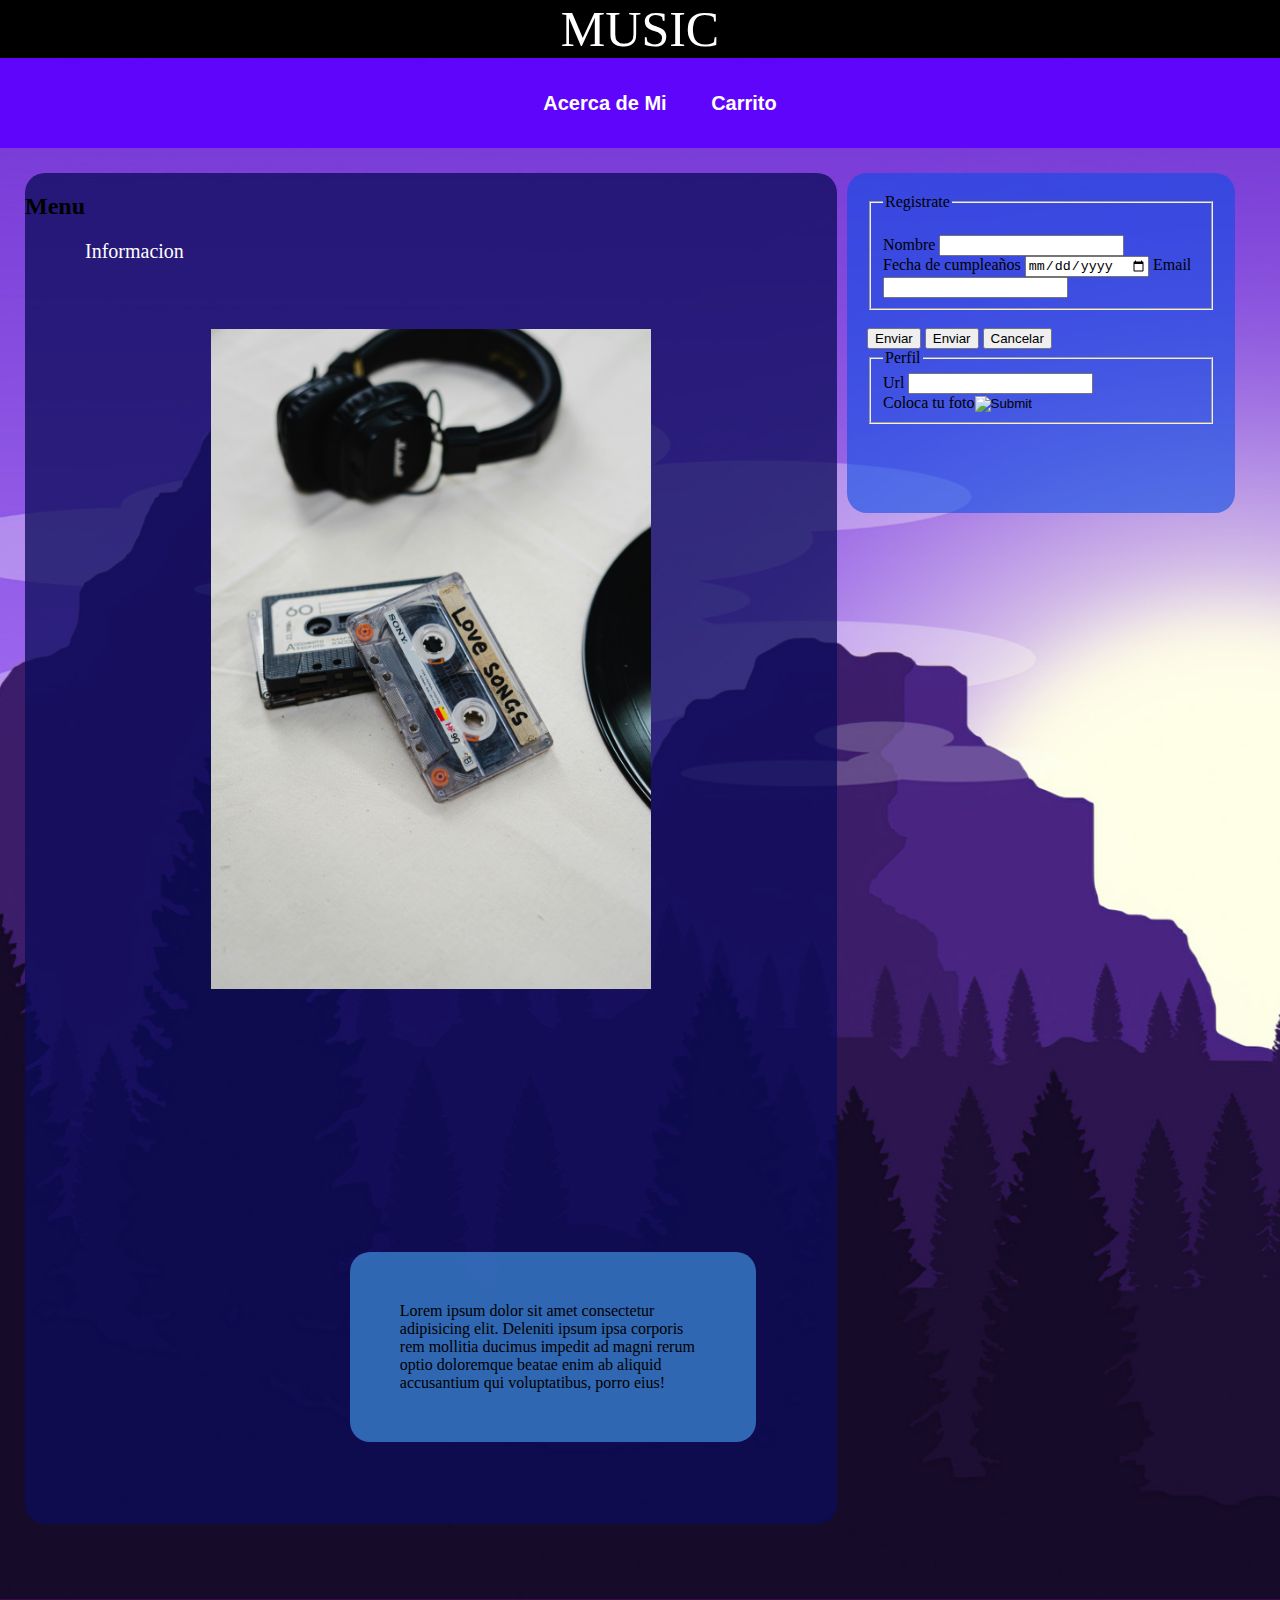
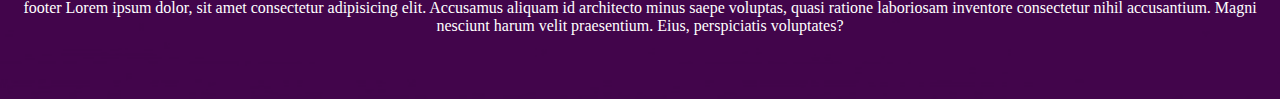
<file: index.html>
<!DOCTYPE html>
<html lang="en">
<head>
    <meta charset="UTF-8">
    <meta name="viewport" content="width=device-width, initial-scale=1.0">
    <title>est04</title>
    <link rel="stylesheet" href="style.css"/>
</head>
<body class="bodyIndex">
    <header class="header">MUSIC
    </header>
    <nav class="menu">
    <div class="info">
        <ul>
            <li><a href="AcercaDeMi.html">Acerca de Mi</a></li>
            <li><a href="">Carrito</a></li>
        </ul>
    </div>
    </nav>
    <div class="container">
        <section class="section">
            <h2>
                Menu
            </h2>
            <ul class="menu_02">
                <li><a href="#footer">Informacion</a></li>
            </ul>
            <div class="slider-frame">
                <ul>
                    <li><img src="img-slidr/pexels-cottonbro-3944105.jpg" alt=""></li>
                    <li><img src="img-slidr/pexels-edwardeyer-811838.jpg" alt=""></li>
                    <li><img src="img-slidr/pexels-kayaartss-20219975.jpg" alt=""></li>
                    <li><img src="img-slidr/pexels-shamil-muzheidov-949294232-20260233.jpg" alt=""></li>
                </ul>
            </div>
            <div>
                <article class="article">
                Lorem ipsum dolor sit amet consectetur adipisicing elit. Deleniti ipsum ipsa corporis rem mollitia ducimus impedit ad magni rerum optio doloremque beatae enim ab aliquid accusantium qui voluptatibus, porro eius! 
                </article>
            </div>
            
        </section>
        <aside class="aside">
            <form action="" method="post">
                <fieldset>
                    <legend>Registrate</legend><br>
                        <label for="">Nombre</label> 
                        <input type="text" name="" id=""><br>
                        <label for="">Fecha de cumpleaños</label>
                        <input type="date" name="" id=""> 
                        <label for="">Email</label>
                        <input type="email" name="" id="">
                </fieldset>
                <br>
                    <input type="button" value="Enviar">
                    <input type="submit" value="Enviar">
                    <input type="reset" value="Cancelar">
                <fieldset>
                        <legend>Perfil</legend>
                        Url <input type="url" name="" id=""> <br>
                        Coloca tu foto<input type="image" name="" id="">
                </fieldset>
                <br><br>
            </form>
        </aside>
    </div >
    
    <footer class="footer" id="footer">footer
        Lorem ipsum dolor, sit amet consectetur adipisicing elit. Accusamus aliquam id architecto minus saepe voluptas, quasi ratione laboriosam inventore consectetur nihil accusantium. Magni nesciunt harum velit praesentium. Eius, perspiciatis voluptates?
    </footer>
</body>
</html>
</file>
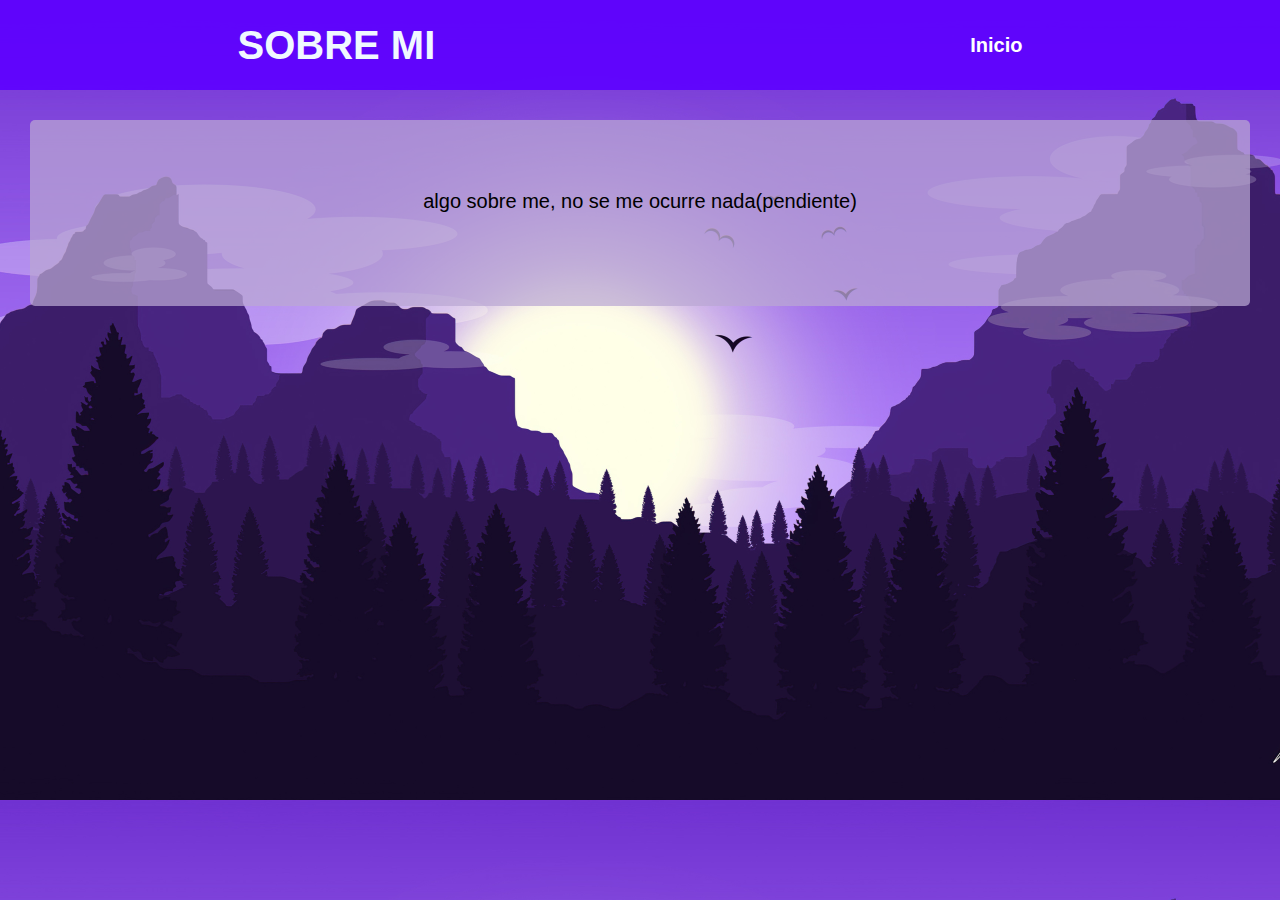
<file: AcercaDeMi.html>
<!DOCTYPE html>
<html lang="en">
<head>
    <meta charset="UTF-8">
    <meta name="viewport" content="width=device-width, initial-scale=1.0">
    <title>Document</title>
    <link rel="stylesheet" href="style.css">
</head>
<body class="bodyIndex">
    <header>
        <nav class="menu">
            <h1 class="titulo">SOBRE MI</h1>
                <ul>
                    <li><a href="index.html">Inicio</a></li>
                </ul>
        </nav>
    </header>
    <div class="textoIndex">
        <p>
        <center>algo sobre me, no se me ocurre nada(pendiente)</center><br>
        </p>
    </div>
</body>
</html>
</file>
<file: style.css>
.bodyIndex {
    margin: 0;
    padding: 0;
    background-image: url(birds-vector-landscape-minimal-4k-ur-2560x1600.jpg);
    background-size: cover;
    background-repeat: repeat;
    justify-content: space-between;
}

.header{
    font-size: 50px;
    background-color: black;
    color: white;
    margin: 0%;
    text-align: center;
}

.menu {
    display: flex;
    align-items: center;
    justify-content: space-around;
    font-weight: bold;
    font-family: Verdana, Geneva, Tahoma, sans-serif;
    background-color: rgba(93, 0, 255, 0.911);
    height: 90px;
}

.titulo {
    color: aliceblue;
    font-size: 40px;
    font-weight: bold;
    font-family: Verdana, Geneva, Tahoma, sans-serif;
}

ul li {
    display: inline-block;
    padding: 0px 20px;
}

.textoIndex {
    background-color: rgba(186, 168, 210, 0.721);
    padding: 50px;
    position:relative;
    margin: 30px;
    border-radius: 5px;
    font-size: 20px;
    font-family: "Gill Sans", "Gill Sans MT", Calibri, "Trebuchet MS", sans-serif;
    
}
/*menu*/
a{
    color: white;
    text-decoration: none;
    font-size: 20px;
}


html{
    scroll-behavior: smooth;
}
/*maqueta*/
.container{
    display: flex;
    overflow-x: hidden;
    padding: 20px;
    padding-right: 100px;
}

.section{
    flex: 0 0 70%;
    height: auto;
    margin: 5px;
    border-radius: 20px;
    background-color: rgba(12, 12, 91, 0.767);
}

.article{
    background-color: rgba(68, 156, 234, 0.636);
    margin-top: 30%;
    margin-bottom: 10%;
    margin-left: 40%;
    margin-right: 10%;
    height: 90px;
    border-radius: 20px;
    padding: 50px;
    scrollbar-width: 100px;
}

.aside{
    background-color: rgba(11, 76, 228, 0.6);
    flex: 0 0 30%;
    height: 300px;
    width: 50px;
    margin: 5px;
    padding: 20px;
    margin-right: 20px;
    border-radius: 20px;
    padding-top: 20px;
    padding-left: 20px;
    padding-right: 20px;

}

.footer{
    background-color: rgba(99, 2, 100, 0.579);
    color: white;
    margin-top: 50px;
    width: 100%;
    height: 100px;
    text-align: center;
}

.info{
    display: flex;
    justify-content: end;
}

/*slider*/
.slider-frame{
    width: 480px;
    height: auto;
    margin: 50px auto;
    overflow: hidden;
}

.slider-frame ul{
    display: flex;
    padding: 0;
    width: 400%;

    animation: slide 20s infinite alternate ease-in-out;
}

.slider-frame li{
    width: 100%;
    list-style: none;
}

.slider-frame img{
    width: 100%;
}


@keyframes slide {
    0% {margin-left: 0;}
    20% {margin-left: 0;}

    25% {margin-left: -100%;}
    45% {margin-left: -100%;}

    50% {margin-left: -200%;}
    70% {margin-left: -200%;}

    75% {margin-left: -300%;}
    95% {margin-left: -300%;}
}
</file>
